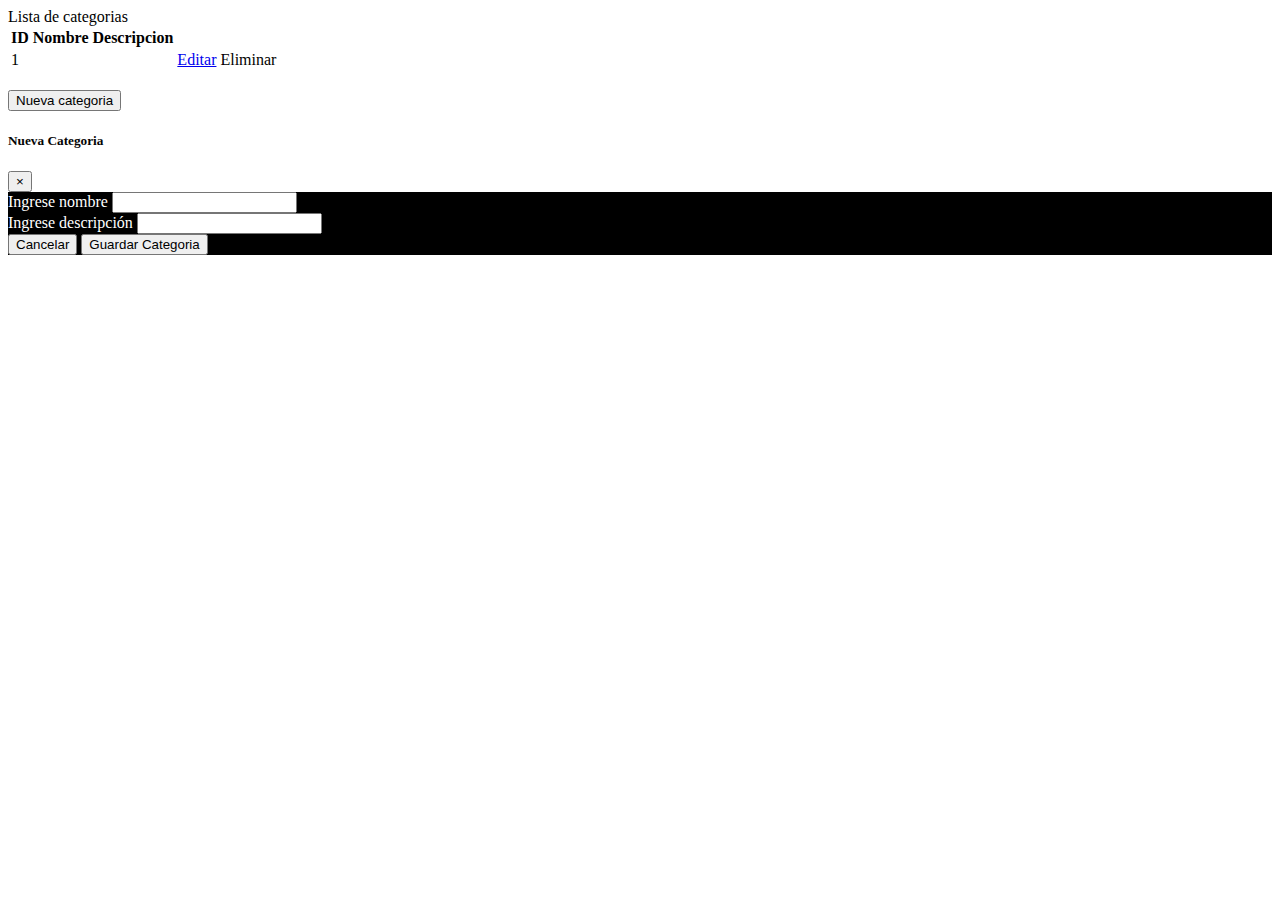
<file: src/main/resources/templates/categoria/index.html>
<!DOCTYPE html>
<html lang="es">
<head th:replace="layouts/fragmentos :: cabecera">


</head>

<body class="bg-theme bg-theme1">

	<!-- Start wrapper-->
	<div id="wrapper">

		<!--Inicio de barra lateral-->
		<div th:replace="layouts/fragmentos :: menu"></div>
		<!--final de barra lateral-->

		<!--Start topbar header-->
		<div th:replace="layouts/fragmentos :: barraSuperior"></div>

		<!--End topbar header-->

		<div class="clearfix"></div>

		<div class="content-wrapper">
			<div class="container-fluid">

				<!--start overlay-->
				<div class="overlay toggle-menu"></div>
				<div class="card">
					<div class="card-header">Lista de categorias</div>
					<div class="card-body table-responsive">
						<table class="table table-bordered table-hover" id="datatablesSimple" >
							<thead class=thead-dark>
								<tr>
									<th>ID</th>
									<th>Nombre</th>
									<th>Descripcion</th>
									<th></th>
									<th></th>
								</tr>
							</thead>
							<tbody>
								<tr th:each="item: ${listaCategorias}">
									<td th:text="${item.id}">1</td>
									<td th:text="${item.nombre}"></td>
									<td th:text="${item.descripcion}"></td>
									<td class="text-center"><a href="#"
										class="btn btn-warning editarCategoria" th:id="${item.id}"
										th:param1="${item.nombre}" th:param2="${item.descripcion}">
											<i class="fas fa-edit"></i> Editar
									</a></td>
									<td class="text-center"><a
										th:href="@{/categoria/eliminar/}+${item.id}"
										onclick="return confirm('Desea Eliminar?')"
										class="btn btn-danger"> <i class="fas fa-trash-alt"></i>
											Eliminar
									</a></td>

								</tr>
							</tbody>

						</table>
					</div>
				</div>
				<br>

				<div class="row">
					<div class="col-12">

						<button type="button" class="btn btn-info" id="btnNueva"
							data-toggle="modal" data-target="#formularioCategoria">
							<i class="fas fa-plus-square"></i> Nueva categoria
						</button>

					</div>

				</div>
				
				<!--end overlay-->

			</div>
			
			<!-- End container-fluid-->

		</div>
		<!--End content-wrapper-->
		
	</div>
	<!-- Modal -->
	<div class="modal fade" id="formularioCategoria" tabindex="-1"
		aria-labelledby="exampleModalLabel" aria-hidden="true">
		<div class="modal-dialog">
			<div class="modal-content">
				<div class="modal-header">
					<h5 style="color: #050505" class="modal-title"
						id="exampleModalLabel">Nueva Categoria</h5>
					<button type="button" class="close" data-dismiss="modal"
						aria-label="Close">
						<span aria-hidden="true">&times;</span>
					</button>
				</div>
				<form th:Action="@{/categoria/form}" th:object="${categoria}" style="background-color: black"
					method="post">
					<input type="hidden" th:field="*{id}" />

					<div style="color: #050505" class="modal-body">
						<div class="row">
							<div class="col-12">
								<label style="color: white">Ingrese nombre</label> <input
									type="text" class="form-control" th:field="*{nombre}" />
							</div>
							<div class="col-12">
								<label style="color: white">Ingrese descripción</label> <input
									type="text" class="form-control" th:field="*{descripcion}" />
							</div>

						</div>				
					</div>
					<div class="modal-footer">
						<button type="button" class="btn btn-secondary" data-dismiss="modal">
							Cancelar
						</button>
						<button type="submit" class="btn btn-primary">
							Guardar Categoria
						</button>
					</div>		
				</form>
			</div>
		</div>
	</div>
	<!--End wrapper-->
	<!-- Bootstrap core JavaScript-->
	<div th:replace="layouts/fragmentos :: librerias"></div>

	<script type="text/javascript" th:src="@{/js/categoria.js}"></script>
	<script th:src="@{/js/simple-datatables.js}"></script>
	<script th:src="@{/js/datatables-simple-demo.js}"></script>
	<script type="text/javascript" th:src="@{/js/validacion.js}"></script>

</body>
</html>
</file>
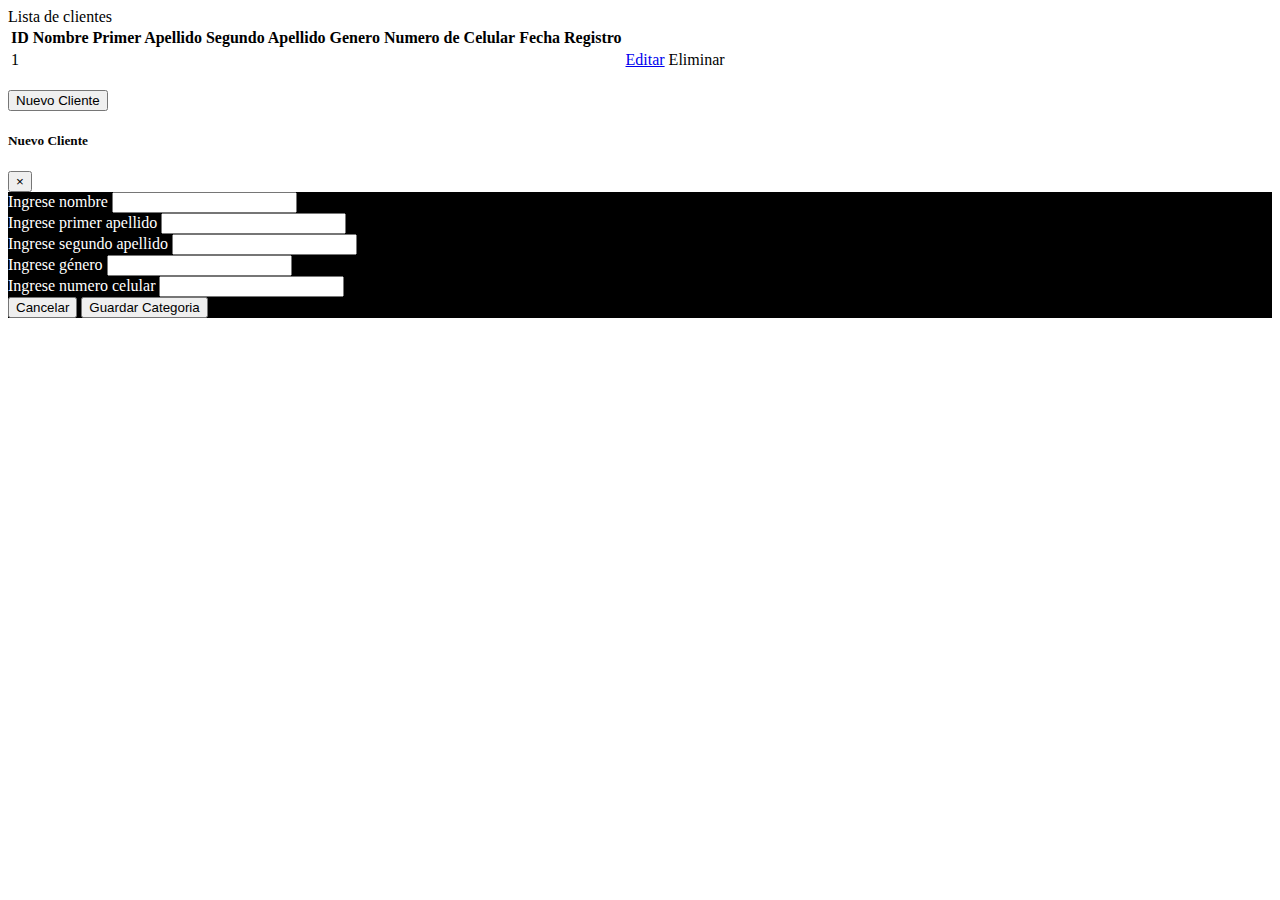
<file: src/main/resources/templates/cliente/index.html>
<!DOCTYPE html>
<html lang="es">
<head th:replace="layouts/fragmentos :: cabecera">


</head>

<body class="bg-theme bg-theme1">

	<!-- Start wrapper-->
	<div id="wrapper">

		<!--Inicio de barra lateral-->
		<div th:replace="layouts/fragmentos :: menu"></div>
		<!--final de barra lateral-->

		<!--Start topbar header-->
		<div th:replace="layouts/fragmentos :: barraSuperior"></div>

		<!--End topbar header-->

		<div class="clearfix"></div>

		<div class="content-wrapper">
			<div class="container-fluid">

				<!--start overlay-->
				<div class="overlay toggle-menu"></div>
				<div class="card">
					<div class="card-header">Lista de clientes</div>
					<div class="card-body table-responsive">
						<table class="table table-bordered table-hover " id="datatablesSimple">
							<thead class=thead-dark>
								<tr>
									<th>ID</th>
									<th>Nombre</th>
									<th>Primer Apellido</th>
									<th>Segundo Apellido</th>
									<th>Genero</th>
									<th>Numero de Celular</th>
									<th>Fecha Registro</th>
									<th></th>
									<th></th>
								</tr>
							</thead>
							<tbody>
								<tr th:each="item: ${listaClientes}">
									<td th:text="${item.id}">1</td>
									<td th:text="${item.nombres}"></td>
									<td th:text="${item.priapellido}"></td>
									<td th:text="${item.seapellido}"></td>
									<td th:text="${item.genero}"></td>
									<td th:text="${item.celular}"></td>
									<td th:text="${item.fechreg}"></td>
									<td class="text-center"><a href="#"
										class="btn btn-warning editarCliente" th:id="${item.id}"
										th:param1="${item.nombres}" th:param2="${item.priapellido}"
										th:param3="${item.seapellido}" th:param4="${item.genero}" th:param5="${item.celular}">
											<i class="fas fa-edit"></i> Editar
									</a></td>
									<td class="text-center"><a
										th:href="@{/cliente/eliminar/}+${item.id}"
										onclick="return confirm('Desea Eliminar?')"
										class="btn btn-danger"> <i class="fas fa-trash-alt"></i>
											Eliminar
									</a></td>

								</tr>
							</tbody>

						</table>
					</div>
				</div>
				<br>

				<div class="row">
					<div class="col-12">

						<button type="button" class="btn btn-info" id="btnNuev"
							data-toggle="modal" data-target="#formularioCliente">
							<i class="fas fa-plus-square"></i> Nuevo Cliente
						</button>

					</div>

				</div>
				<!--end overlay-->

			</div>

			<!-- End container-fluid-->

		</div>
		<!--End content-wrapper-->
	</div>
	<!--End wrapper-->
	<!-- Modal -->
	<div class="modal fade" id="formularioCliente" tabindex="-1"
		aria-labelledby="exampleModalLabel" aria-hidden="true">
		<div class="modal-dialog">
			<div class="modal-content">
				<div class="modal-header">
					<h5 style="color: #050505" class="modal-title"
						id="exampleModalLabel">Nuevo Cliente</h5>
					<button type="button" class="close" data-dismiss="modal"
						aria-label="Close">
						<span aria-hidden="true">&times;</span>
					</button>
				</div>
				<form th:Action="@{/cliente/form}" th:object="${cliente}" style="background-color: black"
					method="post">
					<input type="hidden" th:field="*{id}" />

					<div style="color: #050505" class="modal-body">
						<div class="row mb-3">
							<div class="col-md-6 mt-2" >
                                <label style="color: white">Ingrese nombre</label> <input
									type="text" class="form-control" th:field="*{nombres}" />
                            </div>
                            <div class="col-md-6 mt-2" >
                                <label style="color: white">Ingrese primer apellido</label> <input
									type="text" class="form-control" th:field="*{priapellido}" />
                            </div>
						</div>
						<div class="row mb-3">
							<div class="col-md-6 mt-2" >
                                <label style="color: white">Ingrese segundo apellido</label> <input
									type="text" class="form-control" th:field="*{seapellido}" />
                            </div>
                            <div class="col-md-6 mt-2" >
                                <label style="color: white">Ingrese género</label> <input
									type="text" class="form-control" th:field="*{genero}" />
                            </div>
						</div>
						<div class="row mb-3">
							<div class="col-12 ">
                                <label style="color: white" >Ingrese numero celular</label> <input
									type="text" class="form-control" th:field="*{celular}" />
                            </div>
						</div>

					</div>	
					<div class="modal-footer">
						<button type="button" class="btn btn-secondary"
							data-dismiss="modal">
							Cancelar
						</button>
						<button type="submit" class="btn btn-primary">
							Guardar Categoria
						</button>
					</div>				
				</form>
			</div>
		</div>
	</div>

	<!-- Bootstrap core JavaScript-->
	<div th:replace="layouts/fragmentos :: librerias"></div>
	<script type="text/javascript" th:src="@{/js/cliente.js}"></script>
	<script th:src="@{/js/simple-datatables.js}"></script>
	<script th:src="@{/js/datatables-simple-demo.js}"></script>
	<script type="text/javascript" th:src="@{/js/validacion.js}"></script>

</body>
</html>
</file>
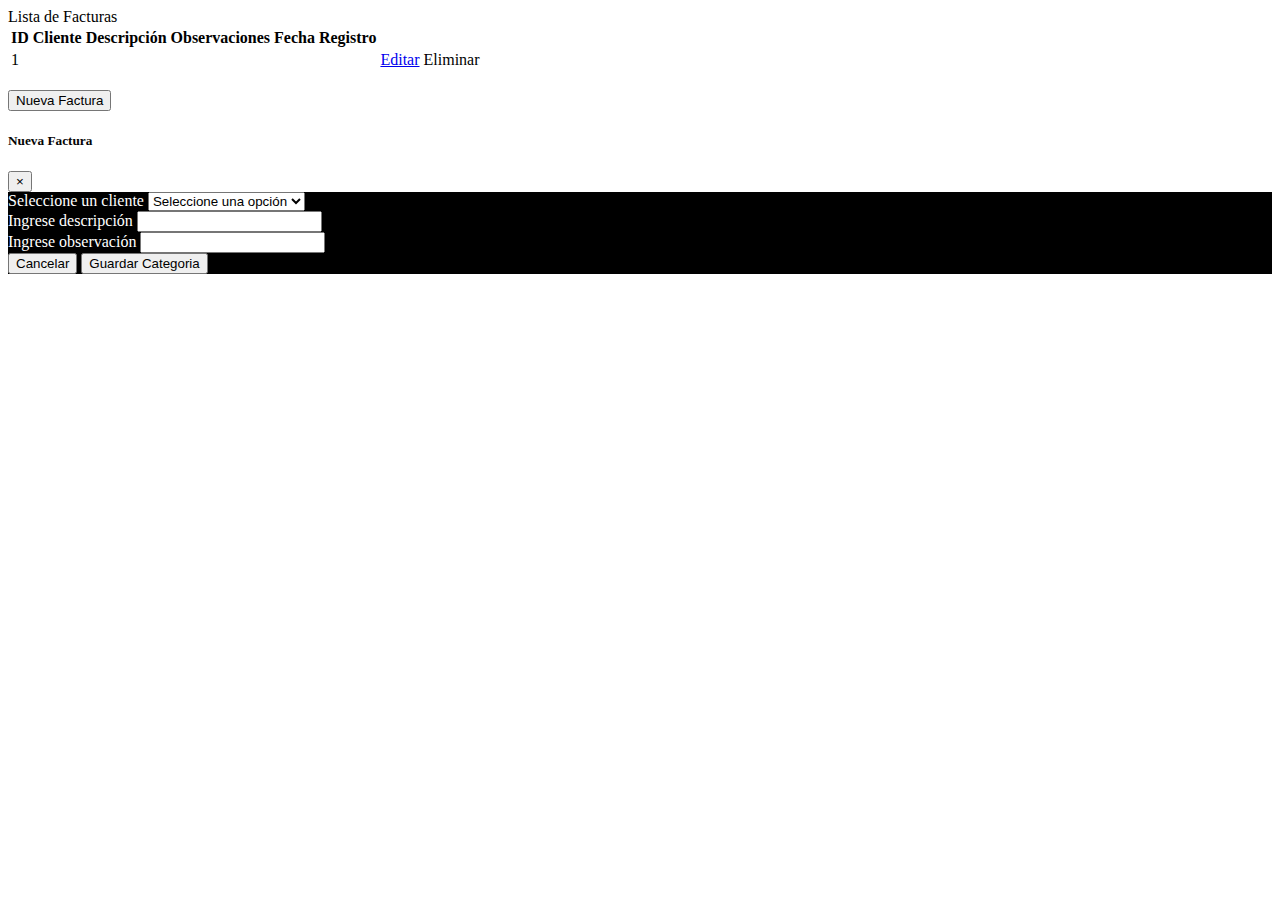
<file: src/main/resources/templates/factura/index.html>
<!DOCTYPE html>
<html lang="es">
<head th:replace="layouts/fragmentos :: cabecera">


</head>

<body class="bg-theme bg-theme1">

	<!-- Start wrapper-->
	<div id="wrapper">

		<!--Inicio de barra lateral-->
		<div th:replace="layouts/fragmentos :: menu"></div>
		<!--final de barra lateral-->

		<!--Start topbar header-->
		<div th:replace="layouts/fragmentos :: barraSuperior"></div>

		<!--End topbar header-->

		<div class="clearfix"></div>

		<div class="content-wrapper">
			<div class="container-fluid">

				<!--start overlay-->
				<div class="overlay toggle-menu"></div>
				<div class="card">
					<div class="card-header">Lista de Facturas</div>
					<div class="card-body table-responsive">
						<table class="table table-bordered table-hover " id="datatablesSimple" >
							<thead class=thead-dark>
								<tr>
									<th>ID</th>
									<th>Cliente</th>
									<th>Descripción</th>
									<th>Observaciones</th>
									<th>Fecha Registro</th>
									<th></th>
									<th></th>
								</tr>
							</thead>
							<tbody>
								<tr th:each="item: ${listaFacturas}">
									<td th:text="${item.id}">1</td>
									<td th:text="${item.cliente.nombres}"></td>
									<td th:text="${item.descripcion}"></td>
									<td th:text="${item.observaciones}"></td>
									<td th:text="${item.fechreg}"></td>
									
									<td class="text-center"><a href="#"
										class="btn btn-warning editarFactura" th:id="${item.id}"
										th:param1="${item.cliente.id}" th:param2="${item.descripcion}" th:param3="${item.observaciones}"  
										>
											<i class="fas fa-edit"></i> Editar
									</a></td>
									<td class="text-center"><a
										th:href="@{/factura/eliminar/}+${item.id}"
										onclick="return confirm('Desea Eliminar?')"
										class="btn btn-danger"> <i class="fas fa-trash-alt"></i>
											Eliminar
									</a></td>

								</tr>
							</tbody>

						</table>
					</div>
				</div>
               <br>

				<div class="row">
					<div class="col-12">

						<button type="button" class="btn btn-info" id="btnNuevo"
							data-toggle="modal" data-target="#formularioFactura">
							<i class="fas fa-plus-square"></i> Nueva Factura
						</button>

					</div>

				</div>
			</div>
			<!-- End container-fluid-->

		</div>
		<!--End content-wrapper-->
		<!--Start Back To Top Button-->
		<a href="javaScript:void();" class="back-to-top"><i
			class="fa fa-angle-double-up"></i> </a>
		<!--End Back To Top Button-->
	</div>
	<!--End wrapper-->
    <div class="modal fade" id="formularioFactura" tabindex="-1"
		aria-labelledby="exampleModalLabel" aria-hidden="true">
		<div class="modal-dialog">
			<div class="modal-content">
				<div class="modal-header">
					<h5 style="color: #050505" class="modal-title"
						id="exampleModalLabel">Nueva Factura</h5>
					<button type="button" class="close" data-dismiss="modal"
						aria-label="Close">
						<span aria-hidden="true">&times;</span>
					</button>
				</div>
				<form th:Action="@{/factura/form}" th:object="${factura}" style="background-color: black"
					method="post">
					<input type="hidden" th:field="*{id}" />

					<div style="color: #050505" class="modal-body">
						<div class="row mb-3">
						   <div class="col-md-6 mt-2">
								<label style="color: white">Seleccione un cliente</label> 
								<select class="form-select"  th:field = "*{cliente.id}">
								<option value=" " >Seleccione una opción </option>
								<option th:each ="item : ${listaClientes}" th:value="${item.id}" th:text="${item.nombres}">
								</option>
								</select>
							</div>
							<div class="col-md-6 mt-2">
								<label style="color: white">Ingrese descripción</label> <input
									type="text" class="form-control" th:field="*{descripcion}" />
							</div>
						</div>
						   <div class="row mb-3">
							<div class="col-12" >
                                <label style="color: white">Ingrese observación</label> <input
									type="text" class="form-control" th:field="*{observaciones}" />
                            </div>
                            
						</div>                        
					</div>
					<div class="modal-footer">
						<button type="button" class="btn btn-secondary"
							data-dismiss="modal">
							Cancelar
						</button>
						<button type="submit" class="btn btn-primary">
							Guardar Categoria
						</button>
					</div>
				</form>
			</div>
		</div>
	</div>
	<!-- Bootstrap core JavaScript-->
	<div th:replace="layouts/fragmentos :: librerias"></div>
	<script type="text/javascript" th:src="@{/js/factura.js}"></script>
	<script th:src="@{/js/simple-datatables.js}"></script>
	<script th:src="@{/js/datatables-simple-demo.js}"></script>
	<script type="text/javascript" th:src="@{/js/validacion.js}"></script>
</body>
</html>
</file>
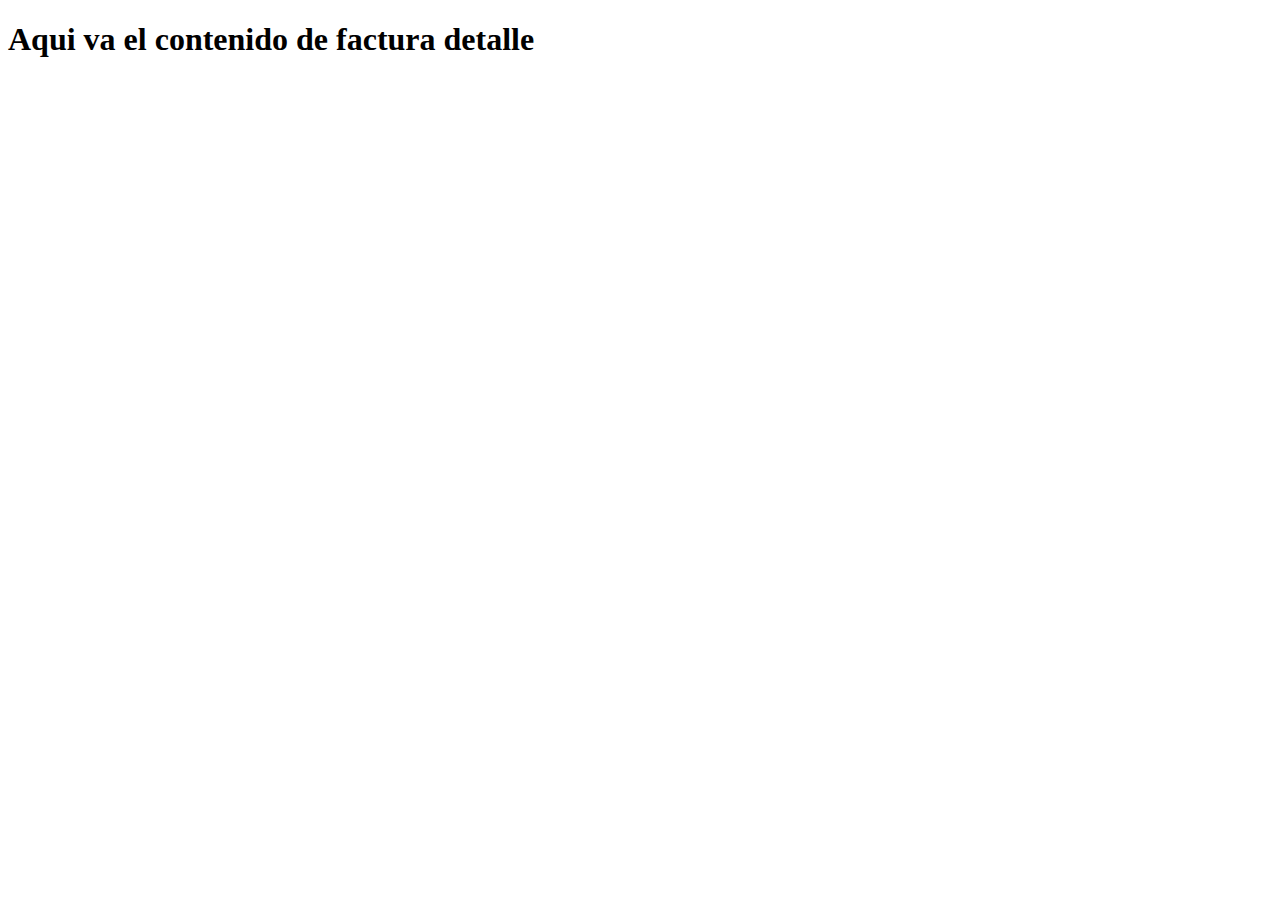
<file: src/main/resources/templates/facturadetalle/index.html>
<!DOCTYPE html>
<html lang="es">
<head th:replace="layouts/fragmentos :: cabecera">
  
  
</head>

<body class="bg-theme bg-theme1">
 
<!-- Start wrapper-->
 <div id="wrapper">
 
  <!--Inicio de barra lateral-->
   <div th:replace= "layouts/fragmentos :: menu"></div>
   <!--final de barra lateral-->

<!--Start topbar header-->
  <div th:replace="layouts/fragmentos :: barraSuperior"></div>

<!--End topbar header-->

<div class="clearfix"></div>
	
  <div class="content-wrapper">
    <div class="container-fluid">
	  
	<!--start overlay-->
		  <div class="overlay toggle-menu"></div>
		  <h1>Aqui va el contenido de factura detalle</h1>
		<!--end overlay-->
		
    </div>
    <!-- End container-fluid-->
    
    </div><!--End content-wrapper-->
   <!--Start Back To Top Button-->
    <a href="javaScript:void();" class="back-to-top"><i class="fa fa-angle-double-up"></i> </a>
    <!--End Back To Top Button-->
  </div><!--End wrapper-->

  <!-- Bootstrap core JavaScript-->
  <div th:replace= "layouts/fragmentos :: librerias"></div>
  	<script th:src="@{/js/simple-datatables.js}"></script>
	<script th:src="@{/js/datatables-simple-demo.js}"></script>
	<script type="text/javascript" th:src="@{/js/validacion.js}"></script>
  
</body>
</html>
</file>
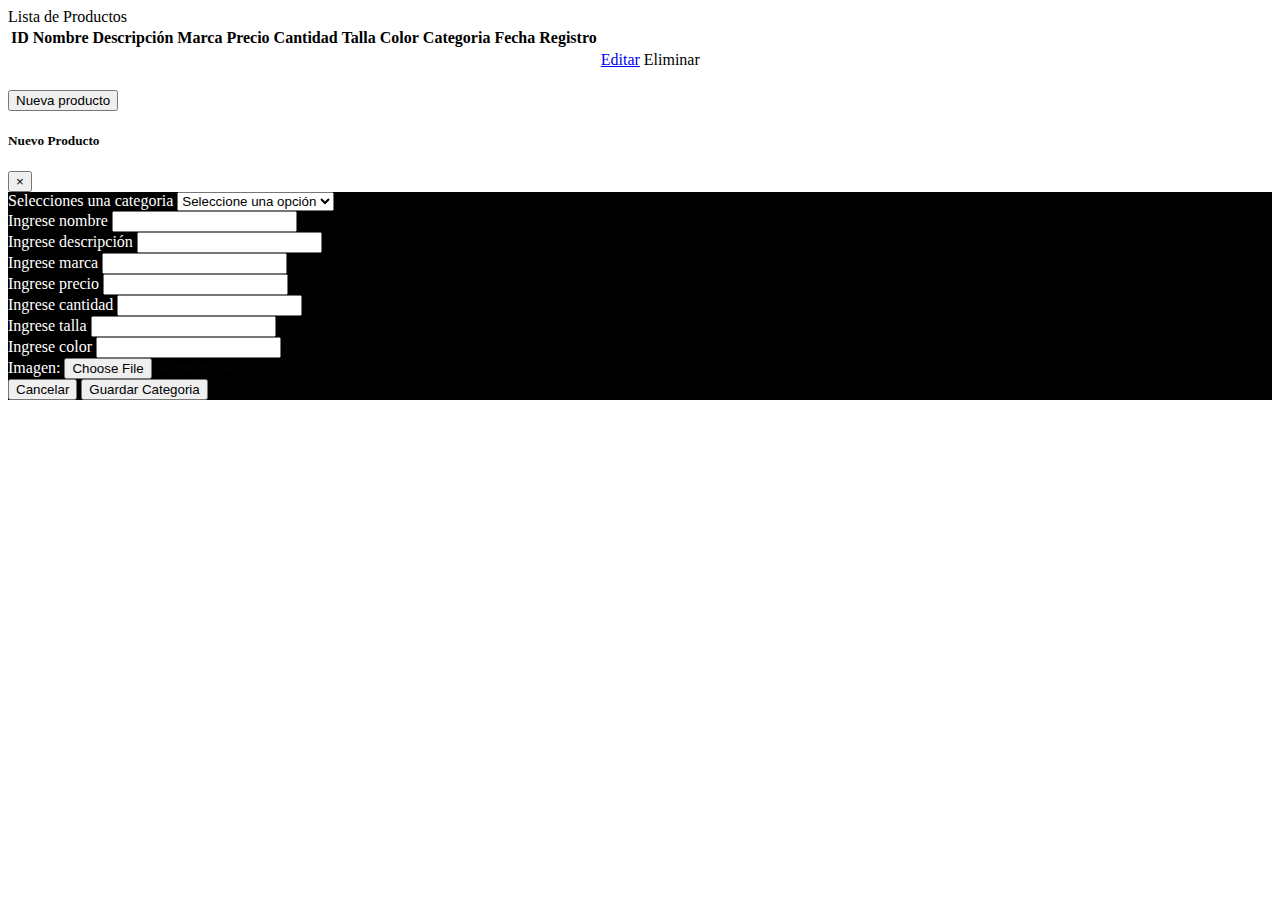
<file: src/main/resources/templates/producto/index.html>
<!DOCTYPE html>
<html lang="es">
<head th:replace="layouts/fragmentos :: cabecera">


</head>

<body class="bg-theme bg-theme1">

	<!-- Start wrapper-->
	<div id="wrapper">

		<!--Inicio de barra lateral-->
		<div th:replace="layouts/fragmentos :: menu"></div>
		<!--final de barra lateral-->

		<!--Start topbar header-->
		<div th:replace="layouts/fragmentos :: barraSuperior"></div>

		<!--End topbar header-->

		<div class="clearfix"></div>

		<div class="content-wrapper">
			<div class="container-fluid">

				<!--start overlay-->
				<div class="overlay toggle-menu"></div>
				<div class="card">
					<div class="card-header">Lista de Productos</div>
					<div class="card-body table-responsive">
						<table class="table table-bordered table-hover "
							id="datatablesSimple">
							<thead class=thead-dark>
								<tr>
									<th>ID</th>
									<th>Nombre</th>
									<th>Descripción</th>
									<th>Marca</th>
									<th>Precio</th>
									<th>Cantidad</th>
									<th>Talla</th>
									<th>Color</th>
									<th>Categoria</th>
									<th>Fecha Registro</th>
									<th></th>
									<th></th>
								</tr>
							</thead>
							<tbody>
								<tr th:each="item: ${listaProductos}">
									<td th:text="${item.id}"></td>
									<td th:text="${item.nombre}"></td>
									<td th:text="${item.descripcion}"></td>
									<td th:text="${item.marca}"></td>
									<td th:text="${item.precio}"></td>
									<td th:text="${item.cantidad}"></td>
									<td th:text="${item.talla}"></td>
									<td th:text="${item.color}"></td>
									<td th:text="${item.categoria.nombre}"></td>
									<td th:text="${item.fechreg}"></td>

									<td class="text-center"><a href="#"
										class="btn btn-warning editarProducto" th:id="${item.id}"
										th:param1="${item.categoria.id}" th:param2="${item.nombre}"
										th:param3="${item.descripcion}" th:param4="${item.marca}"
										th:param5="${item.precio}" th:param6="${item.cantidad}"
										th:param7="${item.talla}" th:param8="${item.color}" > <i
											class="fas fa-edit"></i> Editar
									</a></td>
									<td class="text-center"><a
										th:href="@{/producto/eliminar/}+${item.id}"
										onclick="return confirm('Desea Eliminar?')"
										class="btn btn-danger"> <i class="fas fa-trash-alt"></i>
											Eliminar
									</a></td>

								</tr>
							</tbody>

						</table>
					</div>
				</div>
				<br>

				<div class="row">
					<div class="col-12">

						<button type="button" class="btn btn-info" id="btnNuevo"
							data-toggle="modal" data-target="#formularioProducto">
							<i class="fas fa-plus-square"></i> Nueva producto
						</button>

					</div>

				</div>
			</div>
			<!-- End container-fluid-->

		</div>
		<!--End content-wrapper-->
		<!--Start Back To Top Button-->
		<a href="javaScript:void();" class="back-to-top"><i
			class="fa fa-angle-double-up"></i> </a>
		<!--End Back To Top Button-->
	</div>
	<!--End wrapper-->
	<div class="modal fade" id="formularioProducto" tabindex="-1"
		aria-labelledby="exampleModalLabel" aria-hidden="true">
		<div class="modal-dialog">
			<div class="modal-content">
				<div class="modal-header">
					<h5 style="color: #050505" class="modal-title"
						id="exampleModalLabel">Nuevo Producto</h5>
					<button type="button" class="close" data-dismiss="modal"
						aria-label="Close">
						<span aria-hidden="true">&times;</span>
					</button>
				</div>
				<form th:Action="@{/producto/form}" th:object="${producto}"
					style="background-color: black;" method="post"
					enctype="multipart/form-data">
					<input type="hidden" th:field="*{id}" />

					<div style="color: #050505" class="modal-body">
						<div class="row mb-3">
							<div class="col-md-6 mt-2">
								<label style="color: white">Selecciones una categoria</label> <select
									class="form-select" th:field="*{categoria.id}">
									<option value=" ">Seleccione una opción</option>
									<option th:each="item : ${listaCategorias}"
										th:value="${item.id}" th:text="${item.nombre}"></option>
								</select>
							</div>
							<div class="col-md-6 mt-2">
								<label style="color: white">Ingrese nombre</label> <input
									type="text" class="form-control" th:field="*{nombre}" />
							</div>
						</div>
						<div class="row mb-3">
							<div class="col-md-6 mt-2">
								<label style="color: white">Ingrese descripción</label> <input
									type="text" class="form-control" th:field="*{descripcion}" />
							</div>
							<div class="col-md-6 mt-2">
								<label style="color: white">Ingrese marca</label> <input
									type="text" class="form-control" th:field="*{marca}" />
							</div>
						</div>
						<div class="row mb-3">
							<div class="col-md-6 mt-2">
								<label style="color: white">Ingrese precio</label> <input
									type="text" class="form-control" th:field="*{precio}" />
							</div>
							<div class="col-md-6 mt-2">
								<label style="color: white">Ingrese cantidad</label> <input
									type="text" class="form-control" th:field="*{cantidad}" />
							</div>
						</div>
						<div class="row mb-3">
							<div class="col-md-6 mt-2">
								<label style="color: white">Ingrese talla</label> <input
									type="text" class="form-control" th:field="*{talla}" />
							</div>
							<div class="col-md-6 mt-2">
								<label style="color: white">Ingrese color</label> <input
									type="text" class="form-control" th:field="*{color}" />
							</div>

						</div>

						<div class="col-12 mt-2">
							<label style="color: white">Imagen:</label> <input
								type="file" class="form-control" name="file" id="imagen" />
						</div>
					</div>
					<div class="modal-footer">
						<button type="button" class="btn btn-secondary"
							data-dismiss="modal">Cancelar</button>
						<button type="submit" class="btn btn-primary">Guardar
							Categoria</button>
					</div>
				</form>
			</div>
		</div>
	</div>
	<!-- Bootstrap core JavaScript-->
	<div th:replace="layouts/fragmentos :: librerias"></div>
	<script type="text/javascript" th:src="@{/js/producto.js}"></script>
	<script th:src="@{/js/simple-datatables.js}"></script>
	<script th:src="@{/js/datatables-simple-demo.js}"></script>
	<script type="text/javascript" th:src="@{/js/validacion.js}"></script>

</body>
</html>
</file>
